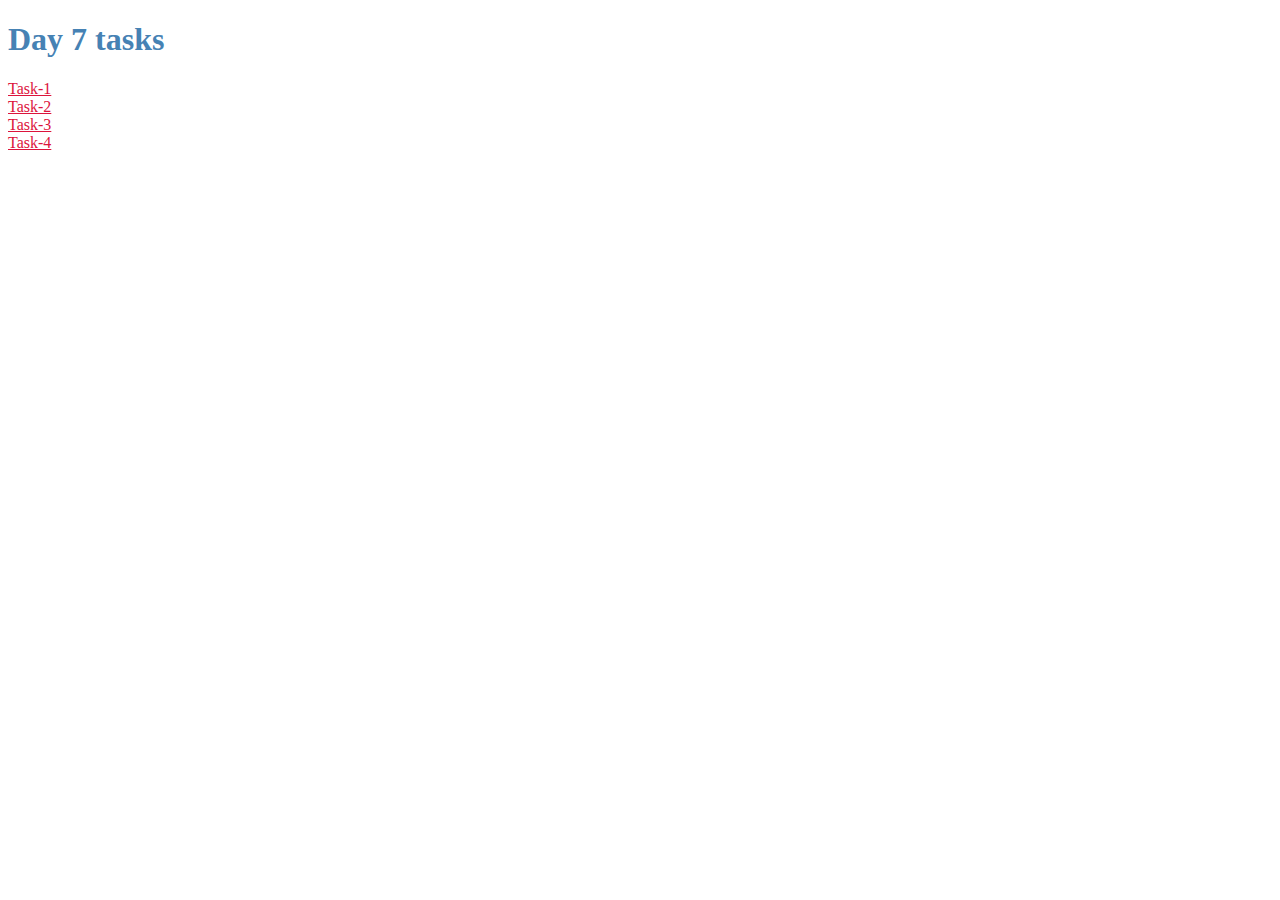
<file: index.html>
<!DOCTYPE html>
<html lang="en">
<head>
    <meta charset="UTF-8">
    <meta name="viewport" content="width=device-width, initial-scale=1.0">
    <title>Document</title>
    <link rel="stylesheet" href="./index.css">
</head>
<body>
    <h1>Day 7 tasks</h1>
    <a href="./Day7-1.html">Task-1</a> <br>
    <a href="./Day7-2.html">Task-2</a> <br>
    <a href="./Day7-3.html">Task-3</a> <br>
    <a href="./Day7-4.html">Task-4</a> <br>
</body>
</html>
</file>
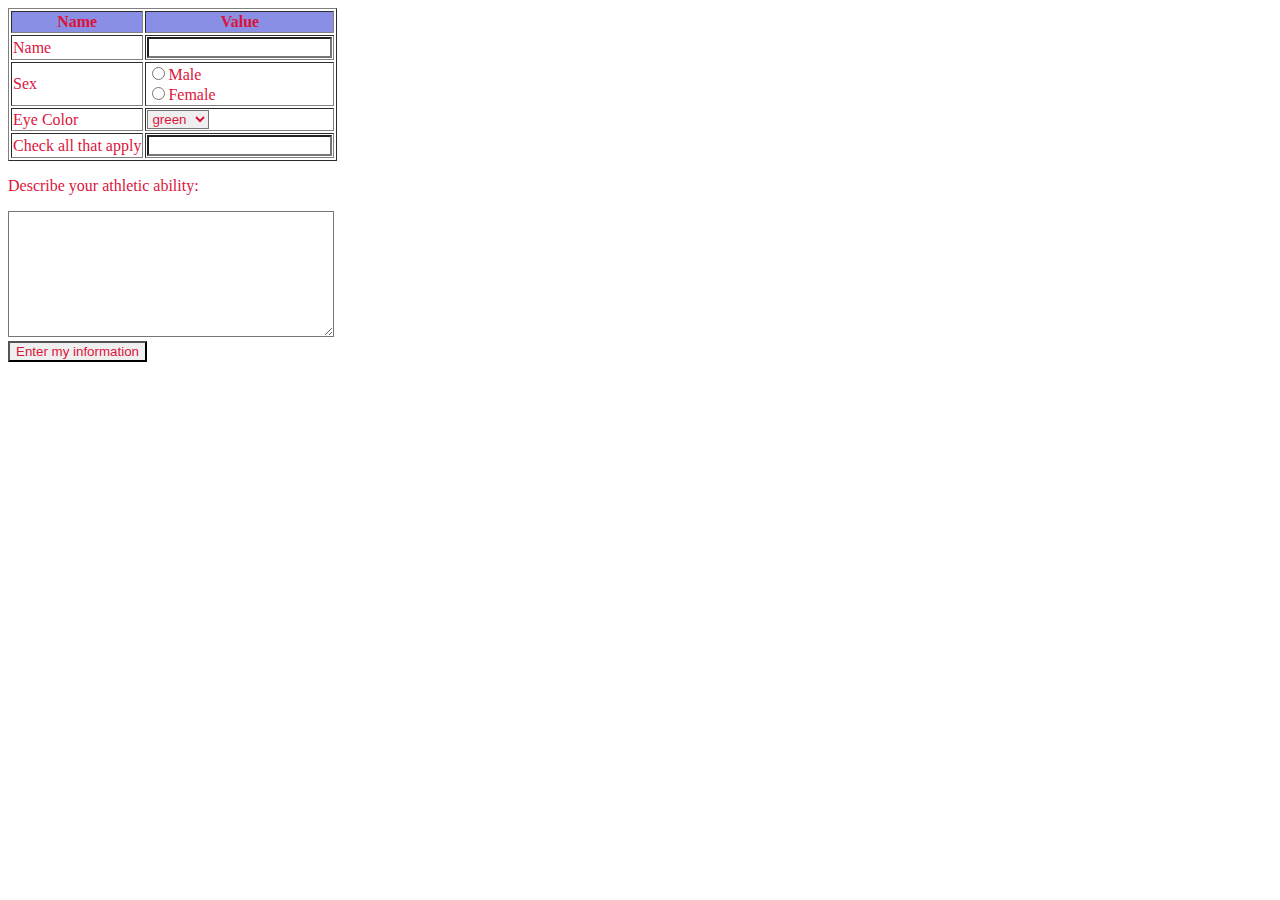
<file: Day7-1.html>
<!DOCTYPE html>
<html>
  <head> 
    <link rel="stylesheet" href="./index.css">
  </head>
  <body>
        <table border="1">
          <tr style="background-color: rgb(137, 143, 228)">
            <th colspan="5">Name</th>
            <th colspan="5">Value</th>
          </tr>

          <tr>
            <td colspan="5">Name</td>
            <td>
              <input type="text" id="fi" />
            </td>
          </tr>

          <tr>
            <td colspan="5">Sex</td>
            <td>
              <input type="radio" />Male <br />
              <input type="radio" />Female
            </td>
          </tr>
          <tr>
            <td colspan="5">Eye Color</td>
            <td>
              <select>
                <option>green</option>
                <option>yelllow</option>
                <option>red</option>
              </select>
            </td>
          </tr>
          <tr>
            <td colspan="5">Check all that apply</td>
            <td>
              <input type="text" />
            </td>
          </tr>
        </table>
        <p>Describe your athletic ability:</p>
        <textarea rows="8" cols="38"></textarea> <br />
        <input type="submit" value="Enter my information" style="justify-content: center;" />
      </form>
    <form>

  </body>
</html>
</file>
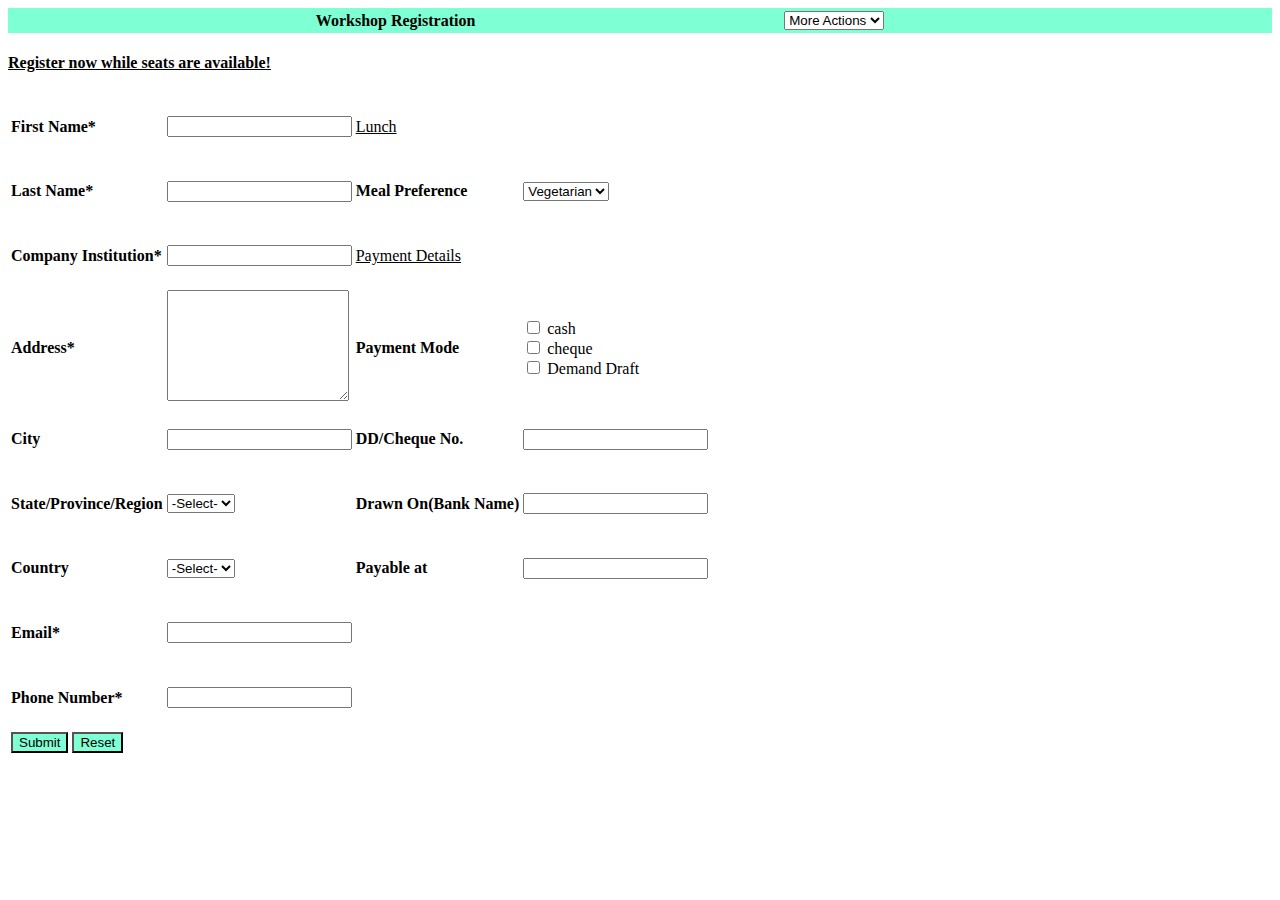
<file: Day7-2.html>
<!DOCTYPE html>
<html>
    <head>
        
    </head>
    <body>
            <form>
                <table style="background-color: aquamarine; width:100%">
                    <tr>
                        <th>Workshop Registration</th>
                        <td>
                        <select>
                            <option>More Actions</option>
                            </select>
                    </td>
                    </tr>
                </table>
                <u><h4>Register now while seats are available!</h4></u>
                <table>
                <tr>
                    <td>
                       <label for="fi"><h4>First Name*</h4></label>
                    </td>
                    <td>
                     <input type="text" id="fi" required>
                    </td>
                    <u>
                    <td>
                       <u>Lunch</u>
                    </td>
                </u>
                </tr>
                <tr>
                    <td>
                        <label for="se"><h4>Last Name*</h4></label>
                    </td>
                    <td>
                        <input type="text" id="se" required>
                    </td>
                    <td>
                     <label>
                        <h4>Meal Preference</h4>
                     </label>
                    </td>
                    <td>
                     <select>
                        <option>Vegetarian</option>
                     </select>
                    </td>
                </tr>

                <tr>
                    <td>
                        <label for="th"><h4>Company Institution*</h4></label>
                    </td>
                    <td>
                        <input type="text" id="th" required>
                    </td>
                    <td>
                        <u>Payment Details</u>
                    </td>
                </tr>

                <tr>
                    <td>
                        <label for="fo"><h4>Address*</h4></label>
                    </td>
                    <td>
                        <textarea rows="7" cols="20" required id="fo"></textarea>
                    </td>
                    <td>
                        <label for="con"><h4>Payment Mode</h4></label>
                    </td>
                    <td>
                        <input type="checkbox" id="con">
                        <label>cash</label> <br>
                        <input type="checkbox">
                        <label>cheque</label> <br>
                        <input type="checkbox">
                        <label>Demand Draft</label>
                    </td>
                </tr>

                <tr>
                    <td>
                        <label for="fif"><h4>City</h4></label>
                    </td>
                    <td>
                        <input type="text" id="fif">
                    </td>
                    <td>
                        <label for="six"><h4>DD/Cheque No.</h4></label>
                    </td>
                    <td>
                        <input type="number" id="six">
                    </td>
            
                </tr>

                <tr>
                    <td>
                    <label><h4>State/Province/Region</h4></label>
                </td>
                <td>
                    <select>
                        <option>-Select-</option>
                    </select>
                </td>
                <td>
                    <label for="sev"><h4>Drawn On(Bank Name)</h4></label> 
                </td>
                <td>
                    <input type="text" id="sev"> 
                </td>
                </tr>

                <tr>
                    <td>
                        <label><h4>Country</h4></label>
                    </td>
                    <td>
                        <select>
                            <option>-Select-</option>
                        </select>
                    </td>
                    <td>
                        <label for="eig"><h4>Payable at</h4></label>
                    </td> 
                    <td>
                        <input type="text" id="eig">
                    </td>
                </tr>

                <tr>
                    <td>
                        <label for="nin"><h4>Email*</h4></label>
                    </td>  
                    <td>
                        <input type="email" required id="nin">
                    </td>
                </tr>

                <tr>
                    <td>
                        <label for="ten"><h4>Phone Number*</h4></label> 
                    </td>
                    <td>
                        <input type="tel" id="ten" required>
                    </td>
                    <tr>
                        <td>
                            <input type="submit" style="background-color: aquamarine;">
                            <input type="reset" style="background-color: aquamarine;">
                        </td>
                    </tr>
                </table>
                
            </form>
    </body>
</html>
</file>
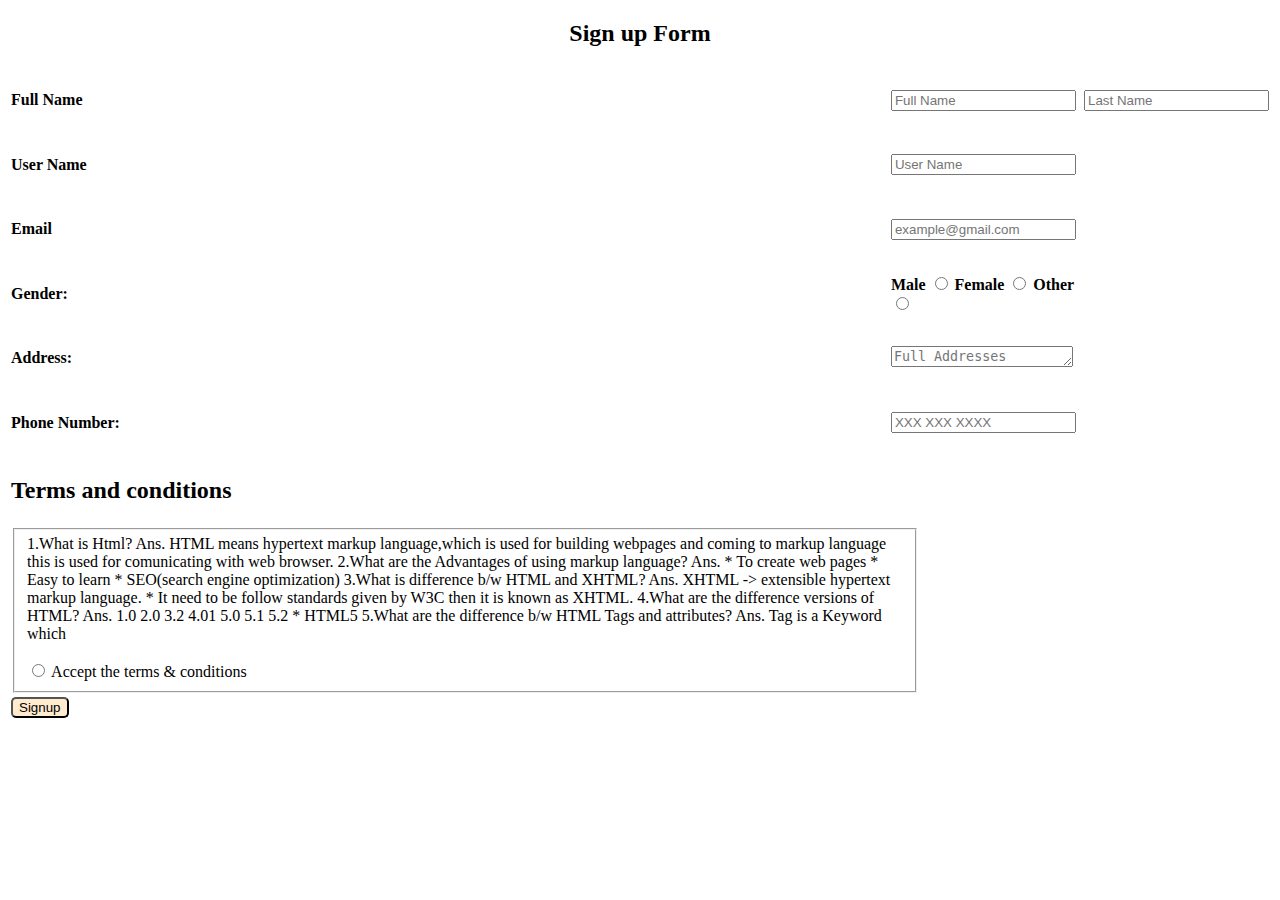
<file: Day7-3.html>
<!DOCTYPE html>
<html>
    <head>

    </head>
    <body>
        <center><h2>Sign up Form</h2></center>
        <table>
            <tr>
                <td>
                 <label for="fi"><h4>Full Name</h4></label>
                </td>
                <td>
                    <input type="text" id="fi" placeholder="Full Name">
                </td>
                <td>
                    <input type="text" placeholder="Last Name">
                </td>
            </tr>

            <tr>
            <td>
                <label for="sec"><h4>User Name</h4></label> 
            </td>
            <td>
                <input type="text" id="sec" placeholder="User Name">
            </td>
        </tr>
            <tr>
                <td>
                    <label for="thi"><h4>Email</h4></label> 
                </td>
                <td>
                    <input type="text" id="thi" placeholder="example@gmail.com">
                </td>
            </tr>

            <tr>
                <td>
                    <label><h4>Gender:</h4></label>   
                </td>
                <td>
                   <b>Male</b>
                    <input type="radio">
                    <b>Female</b>
                    <input type="radio"> 
                    <b>Other</b>
                    <input type="radio"> 
                </td>
            </tr>
            <tr>
                <td>
                    <label for="fou"><h4>Address:</h4></label>
                </td>
                <td>
                    <textarea placeholder="Full Addresses" id="fou"  rows="1"></textarea>
                </td>
            </tr>

            <tr>
                <td>
                    <label for="fic"><h4>Phone Number:</h4></label>
                </td>
                <td>
                    <input type="tel" id="fic" placeholder="XXX XXX XXXX">
                </td>
            </tr>
            <tr>
                <td><h2>Terms and conditions</h2></td>
            </tr>
            <tr>
             <td>
                <fieldset style="width: 100%;">
                    1.What is Html?
                    Ans. HTML means hypertext markup language,which is used for building webpages and coming to markup language this is used for comunicating with web browser.
                    
                    2.What are the Advantages of using markup language?
                    Ans. * To create web pages
                         * Easy to learn 
                         * SEO(search engine optimization)
                    
                    3.What is difference b/w HTML and XHTML?
                    Ans. XHTML -> extensible hypertext markup language.
                    
                        * It need to be follow standards given by W3C then it is known as XHTML.
                    
                    4.What are the difference versions of HTML?
                    Ans. 1.0 2.0 3.2 4.01 5.0 5.1 5.2
                         * HTML5
                    
                    5.What are the difference b/w HTML Tags and attributes?
                    Ans. Tag is a Keyword which <br/><br/>
                    <input type="radio">
                    Accept the terms & conditions
                </fieldset>
             </td>
            </tr>
            <tr>
                <td>
                    <input type="submit" value="Signup" style="background-color: blanchedalmond; border-radius:5px;">
                </td>
            </tr>


            
        </table>
        
    </body>
</html>
</file>
<file: index.css>
* {
    background-image: url(https://marketplace.canva.com/EAFKmk8ad1Q/1/0/900w/canva-beige-and-green-aesthetic-boho-watercolor-leaves-phone-wallpaper-qmYKeK8cth8.jpg);
    color: crimson;
}
h1 {
    color:steelblue;
}
</file>
